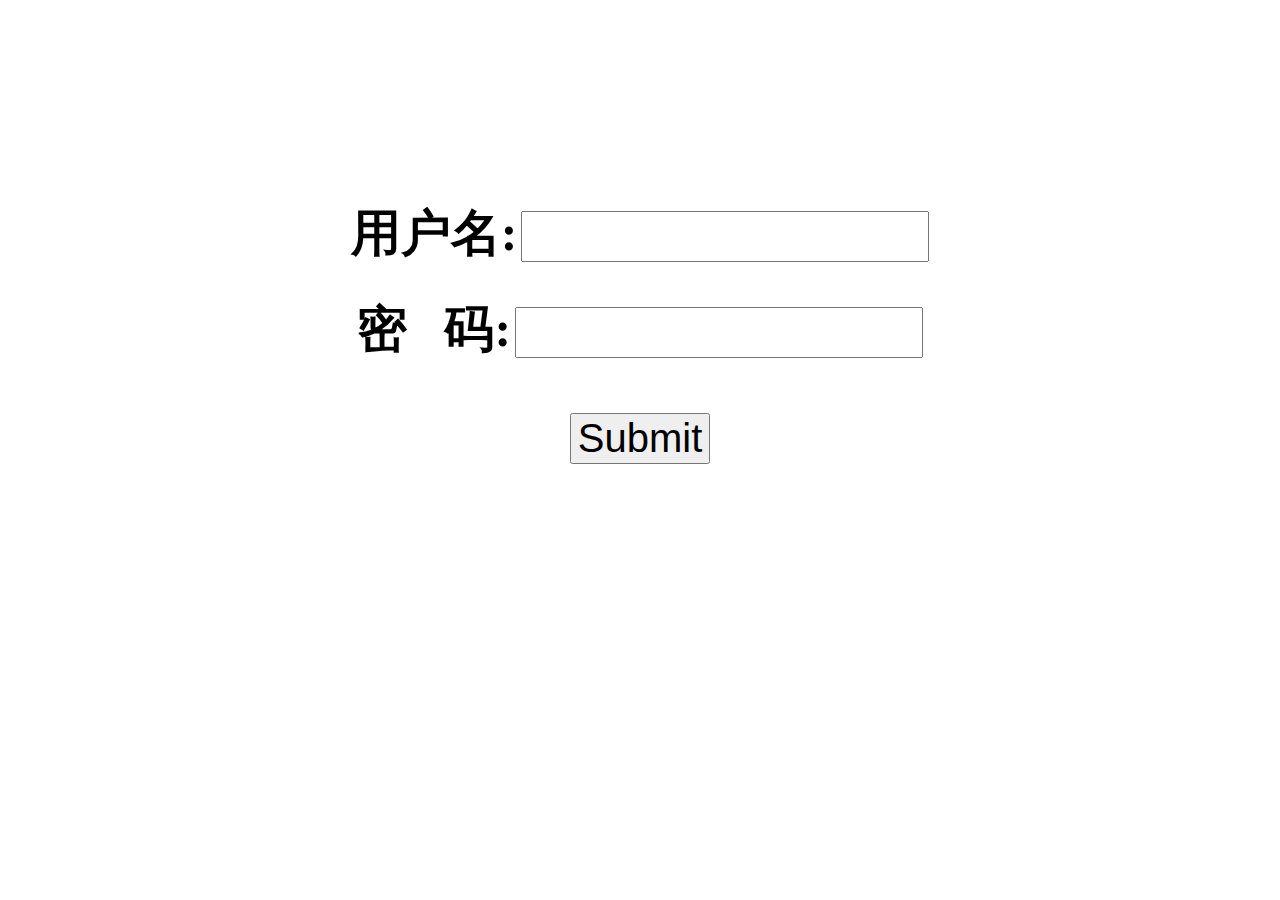
<file: target/classes/templates/userLogin.html>
<!DOCTYPE html>
<html>
<head>
<meta charset="UTF-8">
<title>User Login</title>
</head>
<body>
	<form action="/user/loginUser" method="post"
		style="text-align: center; margin-top: 200px;">

		<span style="font-size: 50px; font-weight: bold;">用户名:</span>
		<input type="text" name="u_UserName" style="width: 400px; height: 45px; font-size: 40px;" maxlength="13"><br />
		<span style="font-size: 50px; font-weight: bold;">密&nbsp;&nbsp;&nbsp;码:</span>
		<input type="password" name="u_PassWord" style="width: 400px; height: 45px; font-size: 40px; margin-top: 40px;" maxlength="13"><br />
		<input type="submit" style="font-size: 40px; margin-top: 50px;">
		<input type="hidden" name="urlStr" th:value="${#httpServletRequest.getParameter('urlStr')}">
		<span style="color: red;" th:text="${errorTip}"></span>
	</form>
</body>
</html>
</file>
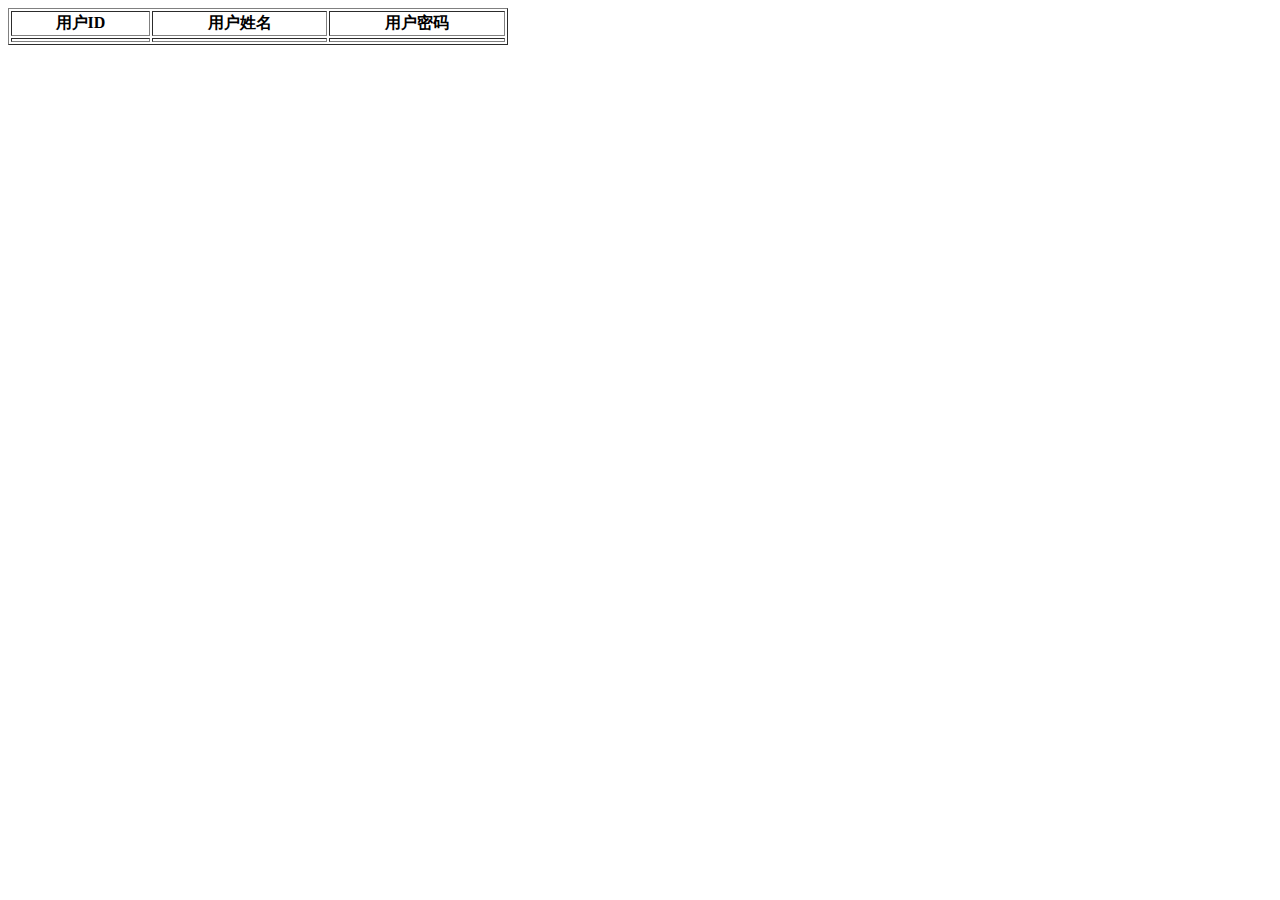
<file: target/classes/templates/users/showUsers.html>
<!DOCTYPE html>
<html>
<head>
<meta charset="UTF-8">
<title>show Users</title>
</head>
<body>

	<table border="1" style="width: 500px">
		<tr>
			<th>用户ID</th>
			<th>用户姓名</th>
			<th>用户密码</th>
		</tr>
		<!-- 变量名:值名称 -->
		<tr	th:each="user:${users}">
			<td th:text=${user.u_Id}></td>
			<td th:text=${user.u_UserName}></td>
			<td th:text=${user.u_PassWord}></td>
		</tr>
	</table>

</body>
</html>
</file>
